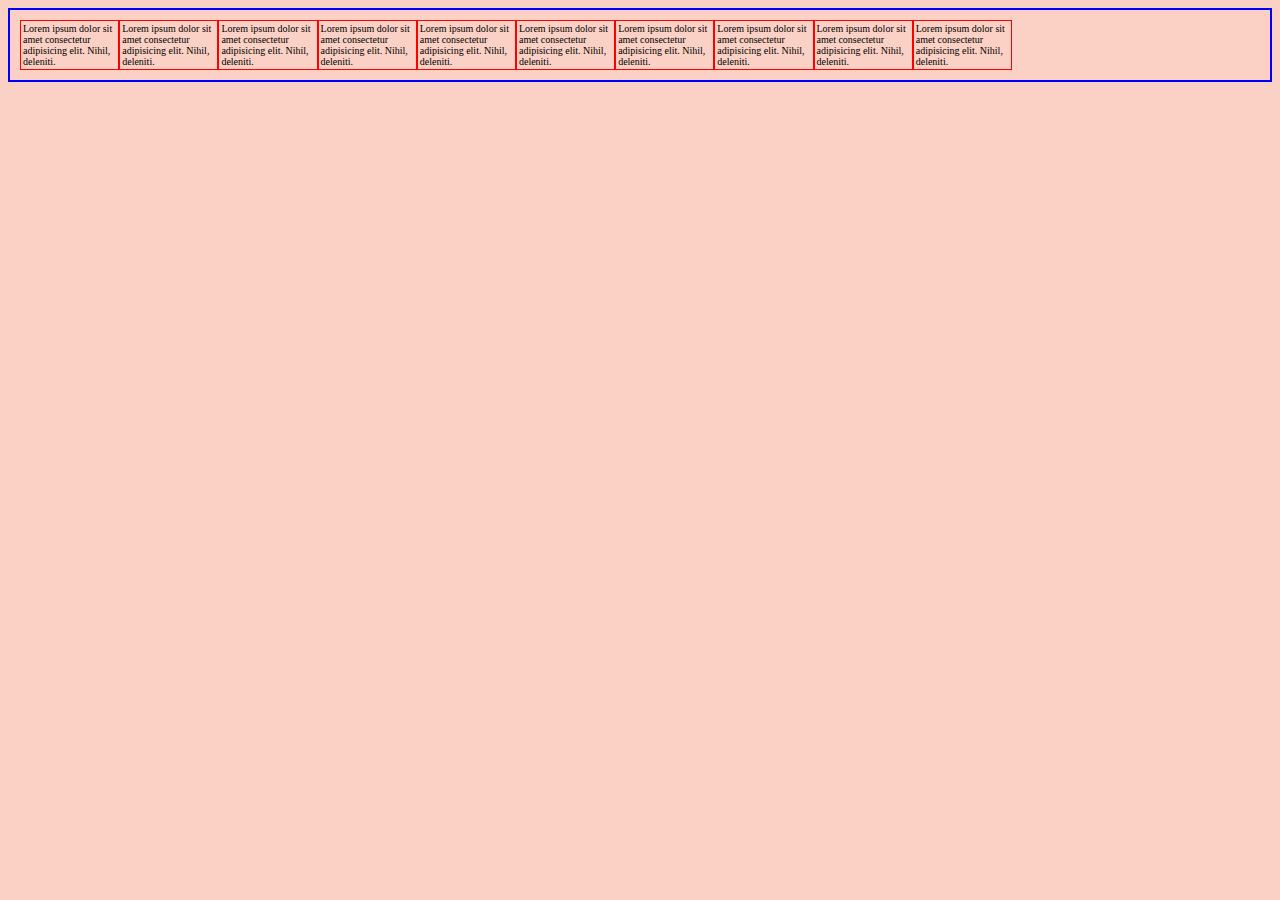
<file: test-flex.html>
<!DOCTYPE html>
<html lang="en">

<head>
    <meta charset="UTF-8">
    <meta name="viewport" content="width=device-width, initial-scale=1.0">
    <title>Document</title>
    <style>
        *{
            box-sizing: border-box;
        }
        .flex{
            padding: 10px;
            display: flex;            
            justify-content: flex-start;
            align-items: flex-start;
            align-content: flex-start;
            flex-wrap: wrap;
            flex-direction: row;
            width: 100%;
            border: 2px solid blue;
            
        }
        [class*="col-"] {
            border: 1px solid red;
            padding: 2px;
            overflow: hidden;
            font-size: 10px;
        }
        @media only screen and (max-width: 600px) {
            [class*="col-"] {
                width: 100%;
            }
        }

        @media only screen and (min-width: 600px) {            
            body{background-color: rgba(250, 250, 190, 0.90);}
            .flex{
                gap: ;
            }
            .col-s-1 {
                width: 8.0%;
            }

            .col-s-2 {
                width: 16.0%;
            }

            .col-s-3 {
                width: 25%;
            }

            .col-s-4 {
                width: 33%;
            }

            .col-s-5 {
                width: 40%;
            }

            .col-s-6 {
                width: 50%;
            }

            .col-s-7 {
                width: 58.33%;
            }

            .col-s-8 {
                width: 66.66%;
            }

            .col-s-9 {
                width: 75%;
            }

            .col-s-10 {
                width: 83.33%;
            }

            .col-s-11 {
                width: 91.66%;
            }

            .col-s-12 {
                width: 100%;
            }
        }

        @media only screen and (min-width: 768px) {
            body{background-color: rgba(250, 204, 190, 0.9);}
            .col-1 {
                width: 8.0%;
            }

            .col-2 {
                width: 16.66%;
            }

            .col-3 {
                width: 25%;
            }

            .col-4 {
                width: 33.33%;
            }

            .col-5 {
                width: 41.66%;
            }

            .col-6 {
                width: 50%;
            }

            .col-7 {
                width: 58.33%;
            }

            .col-8 {
                width: 66.66%;
            }

            .col-9 {
                width: 75%;
            }

            .col-10 {
                width: 83.33%;
            }

            .col-11 {
                width: 91.66%;
            }

            .col-12 {
                width: 100%;
            } 
        }
    </style>
</head>

<body>
    <div class="flex">
        <div class="flex-child col-1 col-s-4">
            Lorem ipsum dolor sit amet consectetur adipisicing elit. Nihil, deleniti.
        </div>

        <div class="flex-child col-1 col-s-4">
            Lorem ipsum dolor sit amet consectetur adipisicing elit. Nihil, deleniti.
        </div>
        <div class="flex-child col-1 col-s-4">
            Lorem ipsum dolor sit amet consectetur adipisicing elit. Nihil, deleniti.
        </div>
        <div class="flex-child col-1 col-s-4">
            Lorem ipsum dolor sit amet consectetur adipisicing elit. Nihil, deleniti.
        </div>
        <div class="flex-child col-1 col-s-4">
            Lorem ipsum dolor sit amet consectetur adipisicing elit. Nihil, deleniti.
        </div>
        <div class="flex-child col-1 col-s-4">
            Lorem ipsum dolor sit amet consectetur adipisicing elit. Nihil, deleniti.
        </div>
        <div class="flex-child col-1 col-s-4">
            Lorem ipsum dolor sit amet consectetur adipisicing elit. Nihil, deleniti.
        </div>
        <div class="flex-child col-1 col-s-4">
            Lorem ipsum dolor sit amet consectetur adipisicing elit. Nihil, deleniti.
        </div>
        <div class="flex-child col-1 col-s-4">
            Lorem ipsum dolor sit amet consectetur adipisicing elit. Nihil, deleniti.
        </div>
        <div class="flex-child col-1 col-s-4">
            Lorem ipsum dolor sit amet consectetur adipisicing elit. Nihil, deleniti.
        </div>

    </div>
</body>

</html>
</file>
